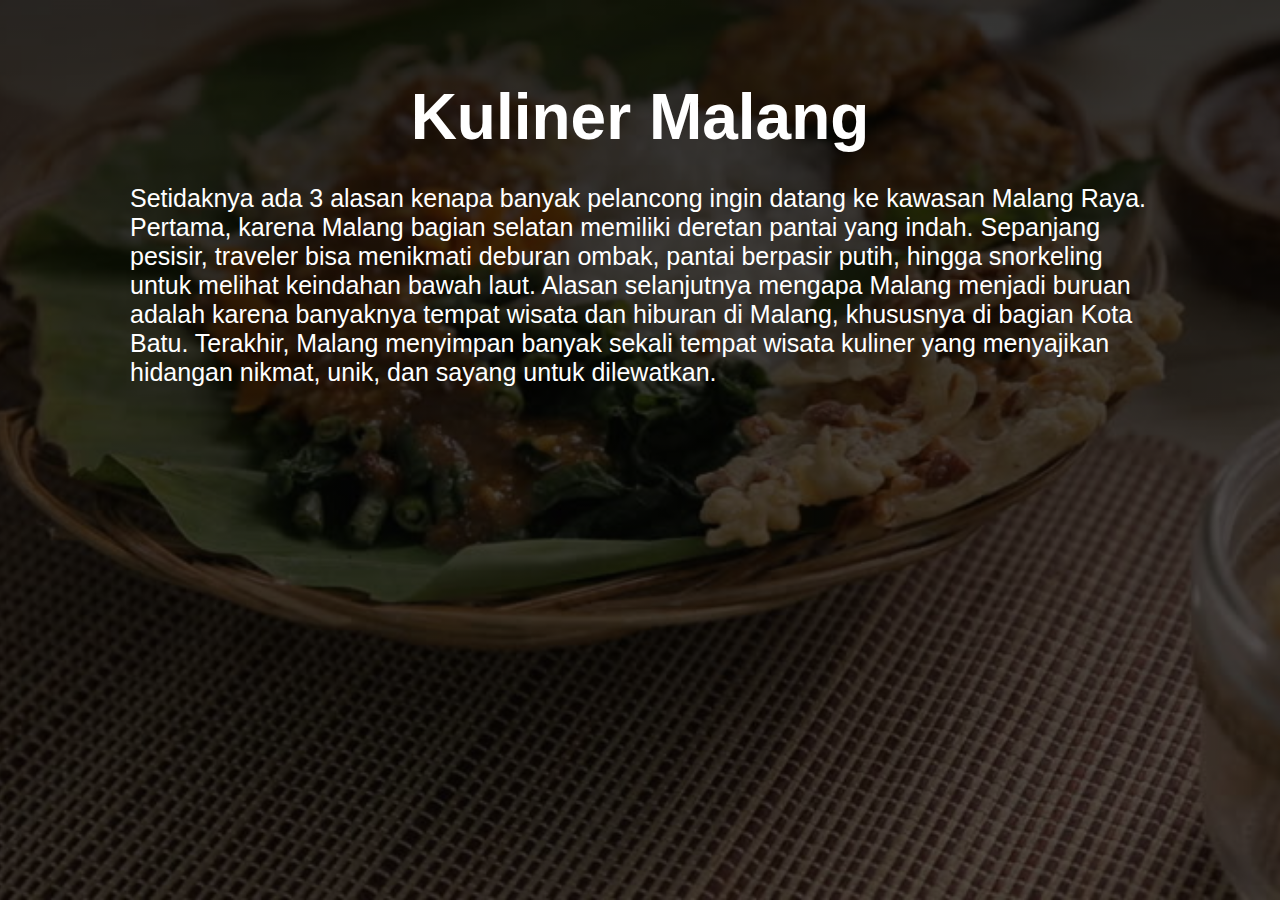
<file: about.html>
<!DOCTYPE html>
<html lang="en">
<head>
    <meta charset="UTF-8">
    <meta name="viewport" content="width=device-width, initial-scale=1.0">
    <meta http-equiv="X-UA-Compatible" content="ie=edge">
    <title>Kuliner</title>
    <link rel="stylesheet" href="oke.css">
</head>
<body>
    <div class="yoamanta">
        <div class="banner-title">
            <h1>Kuliner Malang  </h1>
            <p>Setidaknya ada 3 alasan kenapa banyak pelancong ingin datang ke kawasan Malang Raya. Pertama, karena Malang bagian selatan memiliki deretan pantai yang indah. Sepanjang pesisir, traveler bisa menikmati deburan ombak, pantai berpasir putih, hingga snorkeling untuk melihat keindahan bawah laut. Alasan selanjutnya mengapa Malang menjadi buruan adalah karena banyaknya tempat wisata dan hiburan di Malang, khususnya di bagian Kota Batu. Terakhir, Malang menyimpan banyak sekali tempat wisata kuliner yang menyajikan hidangan nikmat, unik, dan sayang untuk dilewatkan.</p>
    </div>
</body>
</html>
</file>
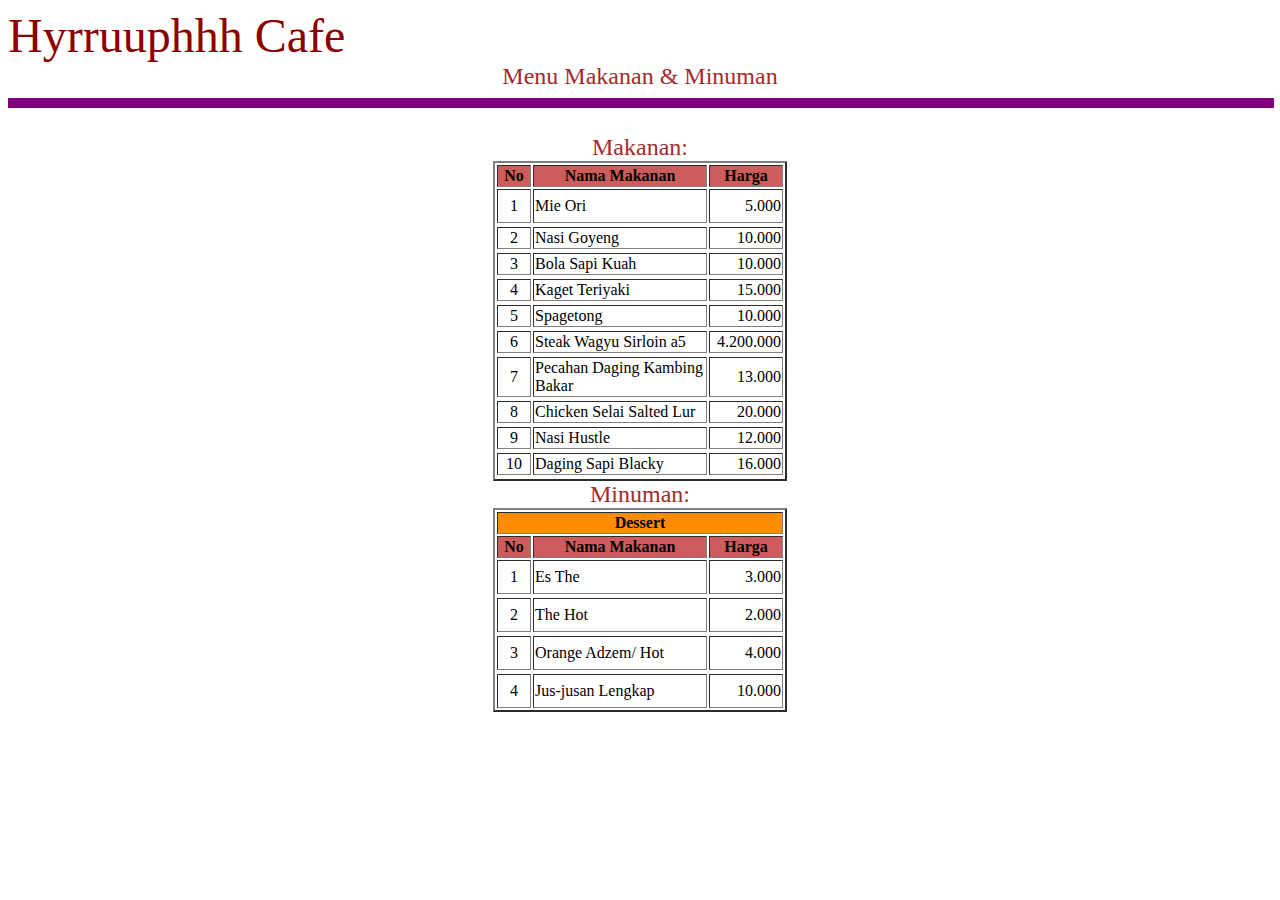
<file: menu.html>
<!DOCTYPE html>
<html lang="en">
<head>
    <meta charset="UTF-8">
    <meta name="viewport" content="width=device-width, initial-scale=1.0">
    <meta http-equiv="X-UA-Compatible" content="ie=edge">
    <title>Document</title>
</head>
<body>
    <font color="darkred " size="20" face="elephant">Hyrruuphhh Cafe </font>
    <br>
    <center>
        <font color="brown" size="5" face="calibri">Menu Makanan & Minuman</font>
        <hr width="100%" size="10" color="purple">
        <br>
        <table bg color="white" border="2">
            <caption align="top">
                <font size="5" color="brown" face="elephant">Makanan:</font></caption>
                <tr bgcolor="indianred"><th>No</th><th>Nama Makanan</th><th>Harga</th></tr>
                <td align="center" width="30">1</td>
                <td align="left" width="170" height="30">Mie Ori</td>
                <td align="right" width="70" height="30">5.000</td>
                <tr></tr>
                <td align="center">2</td>
                <td align="left">Nasi Goyeng</td>
                <td align="right">10.000</td>
                <tr></tr>
                <td align="center">3</td>
                <td align="left">Bola Sapi Kuah</td>
                <td align="right">10.000</td>
                <tr></tr>
                <td align="center">4</td>
                <td align="left">Kaget Teriyaki</td>
                <td align="right">15.000</td>
                <tr></tr>
                <td align="center">5</td>
                <td align="left">Spagetong</td>
                <td align="right">10.000</td>
                <tr></tr>
                <td align="center">6</td>
                <td align="left">Steak Wagyu Sirloin a5</td>
                <td align="right">4.200.000</td>
                <tr></tr>
                <td align="center">7</td>
                <td align="left">Pecahan Daging Kambing Bakar</td>
                <td align="right">13.000</td>
                <tr></tr>
                <td align="center">8</td>
                <td align="left">Chicken Selai Salted Lur</td>
                <td align="right">20.000</td>
                <tr></tr>
                <td align="center">9</td>
                <td align="left">Nasi Hustle</td>
                <td align="right">12.000</td>
                <tr></tr>
                <td align="center">10</td>
                <td align="left">Daging Sapi Blacky</td>
                <td align="right">16.000</td>
                <tr></tr>

                <table bg color="white" border="2">
                    <caption align="top">
                        <font size="5" color="brown" face="elephant">Minuman:</font></caption>
                        <tr bgcolor="darkorange"><td colspan=3 align="center"><b>Dessert</b></td></tr>
                        <tr bgcolor="indianred"><th>No</th><th>Nama Makanan</th><th>Harga</th></tr>
                        <td align="center" width="30">1</td>
                        <td align="left" width="170" height="30">Es The</td>
                        <td align="right" width="70" height="30">3.000</td>
                        <tr></tr>
                        <td align="center" width="30">2</td>
                        <td align="left" width="170" height="30">The Hot</td>
                        <td align="right" width="70" height="30">2.000</td>
                        <tr></tr>
                        <td align="center" width="30">3</td>
                        <td align="left" width="170" height="30">Orange Adzem/ Hot</td>
                        <td align="right" width="70" height="30">4.000</td>
                        <tr></tr>
                        <td align="center" width="30">4</td>
                        <td align="left" width="170" height="30">Jus-jusan Lengkap</td>
                        <td align="right" width="70" height="30">10.000</td>
                        

        </table>
    </center>
</body>
</html>
</file>
<file: oke.css>
*{
    margin: 0;
    padding: 0;
    font-family: sans-serif;
}
.yoamanta{
    height: 100vh;
    background-image: linear-gradient(rgba(0,0,0,0.8),rgba(0,0,0,0.6)),url(pecel.jpg);
    background-position: center;
    background-size: cover;
    overflow: hidden;
    position: relative;
}
.banner-title{
    margin: 80px 130px;
    color: #fff;

}
.banner-title h1{
    font-size: 64px;
    margin-bottom: 30px;
    text-align: center; 
}
.banner-title p{
    font-size: 25px;
    text-align: left;
}
</file>
